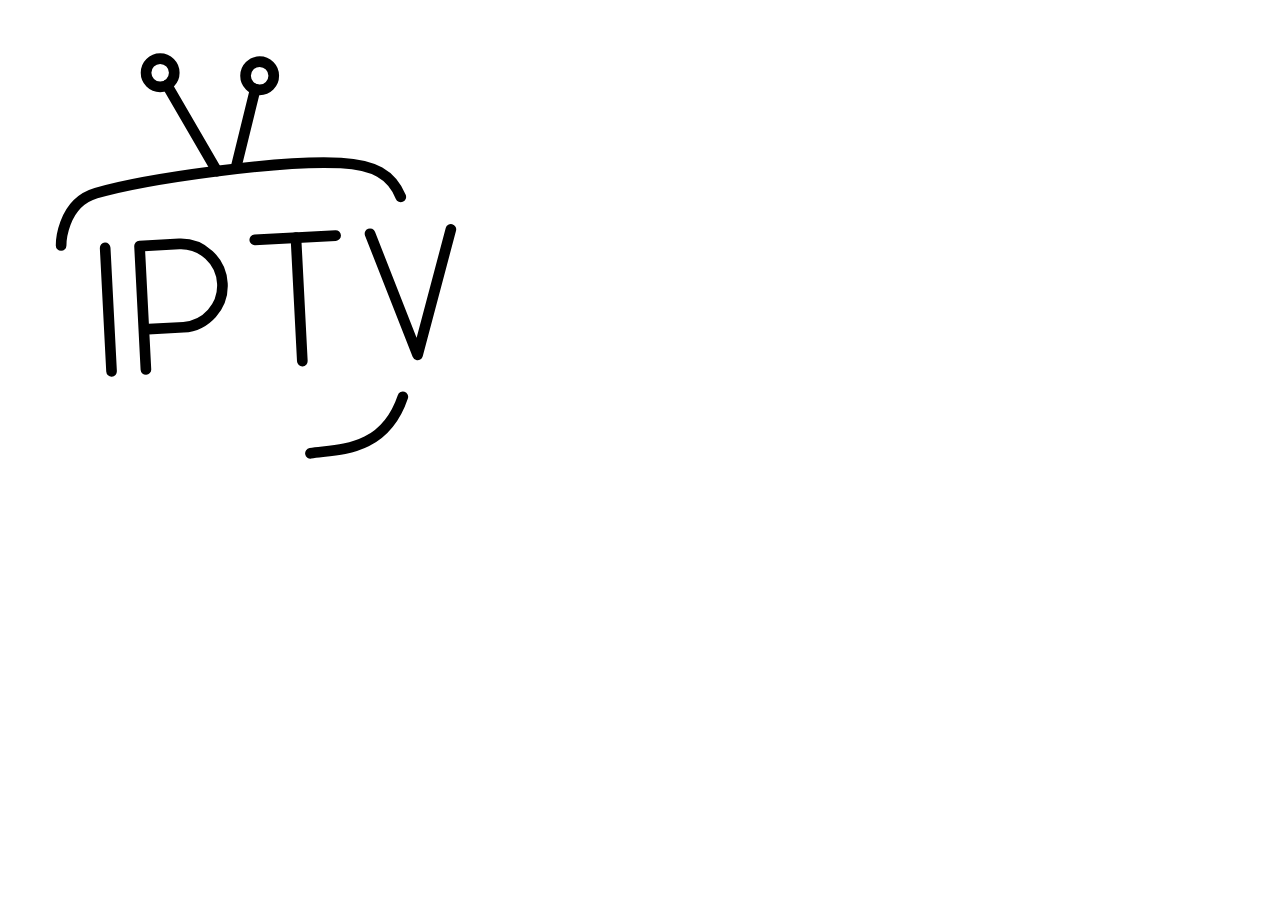
<file: assets/tv-apps/iptv-smarters-render.html>
<html><body style="margin:0;width:512px;height:512px;background:transparent"><img style="width:512px;height:512px" src="[data-uri]"></body></html>
</file>
